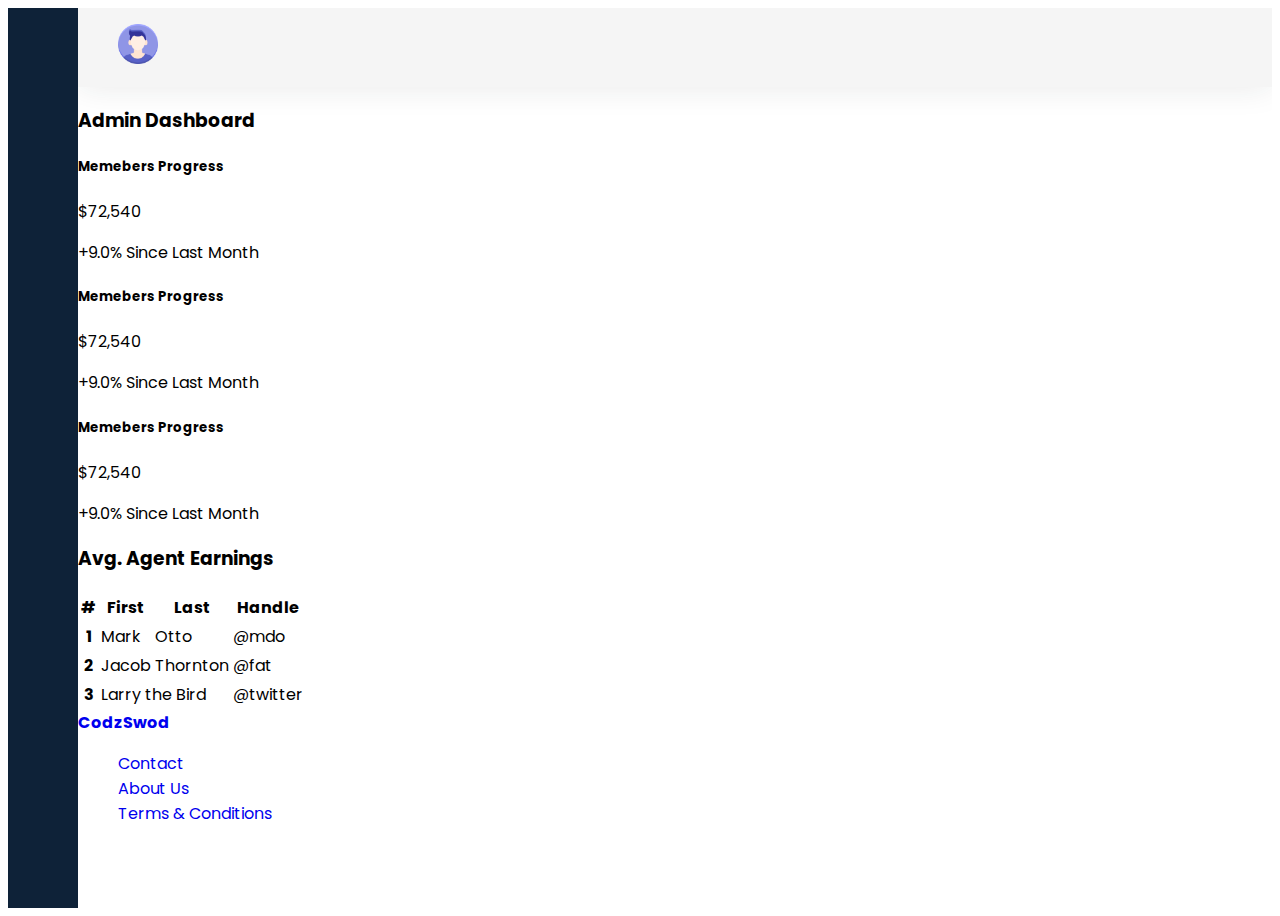
<file: admin/index.html>
<!DOCTYPE html>
<html>

<head>
    <meta charset="UTF-8">
    <meta http-equiv="X-UA-Compatible" content="IE=edge">
    <meta name="viewport" content="width=device-width, initial-scale=1.0">
    <title>Dashboard Admin</title>
    <link rel="stylesheet" href="https://cdn.lineicons.com/5.0/lineicons.css" />
    <link href="https://cdn.jsdelivr.net/npm/bootstrap@5.3.2/dist/css/bootstrap.min.css" rel="stylesheet"
        integrity="sha384-T3c6CoIi6uLrA9TneNEoa7RxnatzjcDSCmG1MXxSR1GAsXEV/Dwwykc2MPK8M2HN" crossorigin="anonymous">
    <link rel="stylesheet" href="style.css">
</head>

<body>
    <div class="wrapper">
        <aside id="sidebar">
            <div class="d-flex">
                <button class="toggle-btn" type="button">
                    <i class="lni lni-hat-chef-3"></i>
                </button>
                <div class="sidebar-logo">
                    <a href="#">ResepKu</a>
                </div>
            </div>
            <ul class="sidebar-nav">
                <li class="sidebar-item">
                    <a href="#" class="sidebar-link">
                        <i class="lni lni-user-4"></i>
                        <span>Profile</span>
                    </a>
                </li>
                <li class="sidebar-item">
                    <a href="data-resep.php" class="sidebar-link">
                        <i class="lni lni-database-2"></i>
                        <span>Data Resep</span>
                    </a>
                </li>
                <li class="sidebar-item">
                    <a href="#" class="sidebar-link">
                        <i class="lni lni-user-multiple-4"></i>
                        <span>Data Pengguna</span>
                    </a>
                </li>
                <li class="sidebar-item">
                    <a href="#" class="sidebar-link">
                        <i class="lni lni-bell-1"></i>
                        <span>Pemberitahuan</span>
                    </a>
                </li>
                <li class="sidebar-item">
                    <a href="#" class="sidebar-link">
                        <i class="lni lni-agenda"></i>
                        <span>Analisis</span>
                    </a>
                </li>
            </ul>
            <div class="sidebar-footer">
                <a href="#" class="sidebar-link">
                    <i class="lni lni-exit"></i>
                    <span>Logout</span>
                </a>
            </div>
        </aside>
        <div class="main">
            <nav class="navbar navbar-expand px-4 py-3">
                <form action="#" class="d-none d-sm-inline-block">

                </form>
                <div class="navbar-collapse collapse">
                    <ul class="navbar-nav ms-auto">
                        <li class="nav-item dropdown">
                            <a href="#" data-bs-toggle="dropdown" class="nav-icon pe-md-0">
                                <img src="account.png" class="avatar img-fluid" alt="">
                            </a>
                            <div class="dropdown-menu dropdown-menu-end rounded">

                            </div>
                        </li>
                    </ul>
                </div>
            </nav>
            <main class="content px-3 py-4">
                <div class="container-fluid">
                    <div class="mb-3">
                        <h3 class="fw-bold fs-4 mb-3">Admin Dashboard</h3>
                        <div class="row">
                            <div class="col-12 col-md-4 ">
                                <div class="card border-0">
                                    <div class="card-body py-4">
                                        <h5 class="mb-2 fw-bold">
                                            Memebers Progress
                                        </h5>
                                        <p class="mb-2 fw-bold">
                                            $72,540
                                        </p>
                                        <div class="mb-0">
                                            <span class="badge text-success me-2">
                                                +9.0%
                                            </span>
                                            <span class=" fw-bold">
                                                Since Last Month
                                            </span>
                                        </div>
                                    </div>
                                </div>
                            </div>
                            <div class="col-12 col-md-4 ">
                                <div class="card  border-0">
                                    <div class="card-body py-4">
                                        <h5 class="mb-2 fw-bold">
                                            Memebers Progress
                                        </h5>
                                        <p class="mb-2 fw-bold">
                                            $72,540
                                        </p>
                                        <div class="mb-0">
                                            <span class="badge text-success me-2">
                                                +9.0%
                                            </span>
                                            <span class="fw-bold">
                                                Since Last Month
                                            </span>
                                        </div>
                                    </div>
                                </div>
                            </div>
                            <div class="col-12 col-md-4 ">
                                <div class="card border-0">
                                    <div class="card-body py-4">
                                        <h5 class="mb-2 fw-bold">
                                            Memebers Progress
                                        </h5>
                                        <p class="mb-2 fw-bold">
                                            $72,540
                                        </p>
                                        <div class="mb-0">
                                            <span class="badge text-success me-2">
                                                +9.0%
                                            </span>
                                            <span class="fw-bold">
                                                Since Last Month
                                            </span>
                                        </div>
                                    </div>
                                </div>
                            </div>
                        </div>
                        <h3 class="fw-bold fs-4 my-3">Avg. Agent Earnings
                        </h3>
                        <div class="row">
                            <div class="col-12">
                                <table class="table table-striped">
                                    <thead>
                                        <tr class="highlight">
                                            <th scope="col">#</th>
                                            <th scope="col">First</th>
                                            <th scope="col">Last</th>
                                            <th scope="col">Handle</th>
                                        </tr>
                                    </thead>
                                    <tbody>
                                        <tr>
                                            <th scope="row">1</th>
                                            <td>Mark</td>
                                            <td>Otto</td>
                                            <td>@mdo</td>
                                        </tr>
                                        <tr>
                                            <th scope="row">2</th>
                                            <td>Jacob</td>
                                            <td>Thornton</td>
                                            <td>@fat</td>
                                        </tr>
                                        <tr>
                                            <th scope="row">3</th>
                                            <td colspan="2">Larry the Bird</td>
                                            <td>@twitter</td>
                                        </tr>
                                    </tbody>
                                </table>
                            </div>
                        </div>
                    </div>
                </div>
            </main>
            <footer class="footer">
                <div class="container-fluid">
                    <div class="row text-body-secondary">
                        <div class="col-6 text-start ">
                            <a class="text-body-secondary" href=" #">
                                <strong>CodzSwod</strong>
                            </a>
                        </div>
                        <div class="col-6 text-end text-body-secondary d-none d-md-block">
                            <ul class="list-inline mb-0">
                                <li class="list-inline-item">
                                    <a class="text-body-secondary" href="#">Contact</a>
                                </li>
                                <li class="list-inline-item">
                                    <a class="text-body-secondary" href="#">About Us</a>
                                </li>
                                <li class="list-inline-item">
                                    <a class="text-body-secondary" href="#">Terms & Conditions</a>
                                </li>
                            </ul>
                        </div>
                    </div>
                </div>
            </footer>
        </div>
    </div>
    <script src="https://cdn.jsdelivr.net/npm/bootstrap@5.3.2/dist/js/bootstrap.bundle.min.js"
        integrity="sha384-C6RzsynM9kWDrMNeT87bh95OGNyZPhcTNXj1NW7RuBCsyN/o0jlpcV8Qyq46cDfL"
        crossorigin="anonymous"></script>
    <script src="script.js"></script>
</body>

</html>
</file>
<file: admin/style.css>
@import url('https://fonts.googleapis.com/css2?family=Poppins:wght@400;600&display=swap');

::after,
::before {
    box-sizing: border-box;
    margin: 0;
    padding: 0;
}

a {
    text-decoration: none;
}

li {
    list-style: none;
}

body {
    font-family: 'Poppins', sans-serif;
}

.wrapper {
    display: flex;
}

.main {
    display: flex;
    flex-direction: column;
    min-height: 100vh;
    width: 100%;
    overflow: hidden;
    transition: all 0.35s ease-in-out;
    background-color: #fff;
    min-width: 0;
}

#sidebar {
    width: 70px;
    min-width: 70px;
    z-index: 1000;
    transition: all .25s ease-in-out;
    background-color: #0e2238;
    display: flex;
    flex-direction: column;
}

#sidebar.expand {
    width: 260px;
    min-width: 260px;
}

.toggle-btn {
    background-color: transparent;
    cursor: pointer;
    border: 0;
    padding: 1rem 1.5rem;
}

.toggle-btn i {
    font-size: 1.5rem;
    color: #FFF;
}

.sidebar-logo {
    margin: auto 0;
}

.sidebar-logo a {
    color: #FFF;
    font-size: 1.15rem;
    font-weight: 600;
}

#sidebar:not(.expand) .sidebar-logo,
#sidebar:not(.expand) a.sidebar-link span {
    display: none;
}

#sidebar.expand .sidebar-logo,
#sidebar.expand a.sidebar-link span {
    animation: fadeIn .25s ease;
}

@keyframes fadeIn {
    0% {
        opacity: 0;
    }

    100% {
        opacity: 1;
    }
}

.sidebar-nav {
    padding: 2rem 0;
    flex: 1 1 auto;
}

a.sidebar-link {
    padding: .625rem 1.625rem;
    color: #FFF;
    display: block;
    font-size: 0.9rem;
    white-space: nowrap;
    border-left: 3px solid transparent;
}

.sidebar-link i,
.dropdown-item i {
    font-size: 1.1rem;
    margin-right: .75rem;
}

a.sidebar-link:hover {
    background-color: rgba(255, 255, 255, .075);
    border-left: 3px solid #3b7ddd;
}

.sidebar-item {
    position: relative;
}

#sidebar:not(.expand) .sidebar-item .sidebar-dropdown {
    position: absolute;
    top: 0;
    left: 70px;
    background-color: #0e2238;
    padding: 0;
    min-width: 15rem;
    display: none;
}

#sidebar:not(.expand) .sidebar-item:hover .has-dropdown+.sidebar-dropdown {
    display: block;
    max-height: 15em;
    width: 100%;
    opacity: 1;
}

#sidebar.expand .sidebar-link[data-bs-toggle="collapse"]::after {
    border: solid;
    border-width: 0 .075rem .075rem 0;
    content: "";
    display: inline-block;
    padding: 2px;
    position: absolute;
    right: 1.5rem;
    top: 1.4rem;
    transform: rotate(-135deg);
    transition: all .2s ease-out;
}

#sidebar.expand .sidebar-link[data-bs-toggle="collapse"].collapsed::after {
    transform: rotate(45deg);
    transition: all .2s ease-out;
}

.navbar {
    background-color: #f5f5f5;
    box-shadow: 0 0 2rem 0 rgba(33, 37, 41, .1);
}

.navbar-expand .navbar-collapse {
    min-width: 200px;
}

.avatar {
    height: 40px;
    width: 40px;
}



@media (min-width: 768px) {}
</file>
